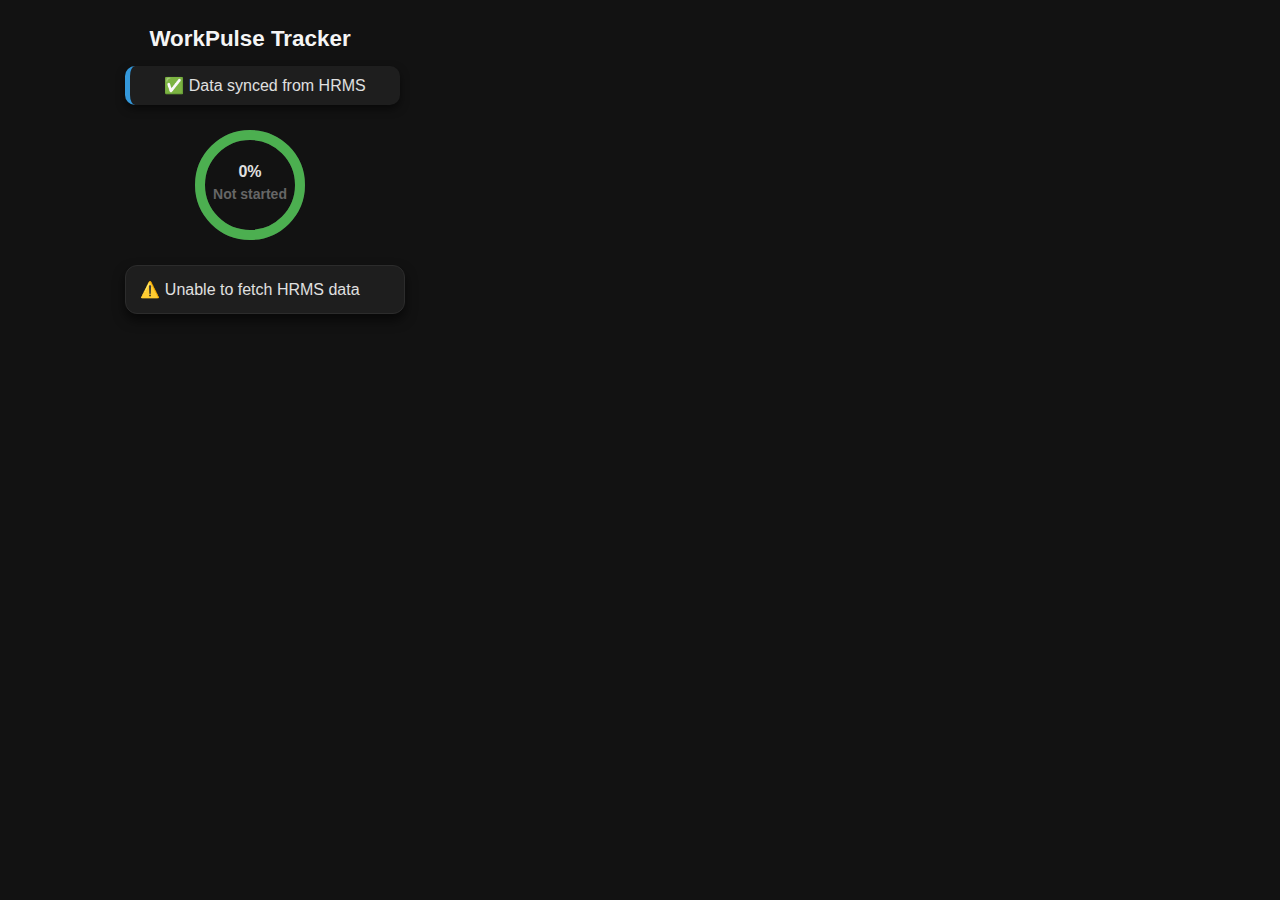
<file: mobile/index.html>
<!DOCTYPE html>
<html lang="en">

<head>
    <meta charset="UTF-8">
    <meta name="viewport" content="width=device-width, initial-scale=1.0">
    <title>WorkPulse Tracker</title>
    <link rel="stylesheet" href="style.css">
</head>

<body>
    <div class="container">
        <h3>WorkPulse Tracker</h3>

        <!-- Status + Syncing -->
        <div id="status">⌛ Fetching your status from HRMS...</div>
        <div id="spinner">
            <img src="spinner.gif" alt="Loading..." width="24" height="24">
            Syncing HRMS data...
        </div>

        <!-- Circular progress ring -->
        <div id="progress-ring-container" style="display:none;">
            <svg id="progress-ring" width="120" height="120">
                <circle class="ring-bg" cx="60" cy="60" r="50" />
                <circle class="ring-progress" cx="60" cy="60" r="50" />
                <text id="progress-text" x="60" y="48" text-anchor="middle" dominant-baseline="middle">0%</text>
                <text id="remaining-text" x="60" y="70" text-anchor="middle" dominant-baseline="middle">--h --m</text>
            </svg>
        </div>

        <!-- Attendance summary -->
        <div id="summary">Fetching summary...</div>
    </div>

    <script src="config.js"></script>
    <script src="app.js"></script>
</body>

</html>
</file>
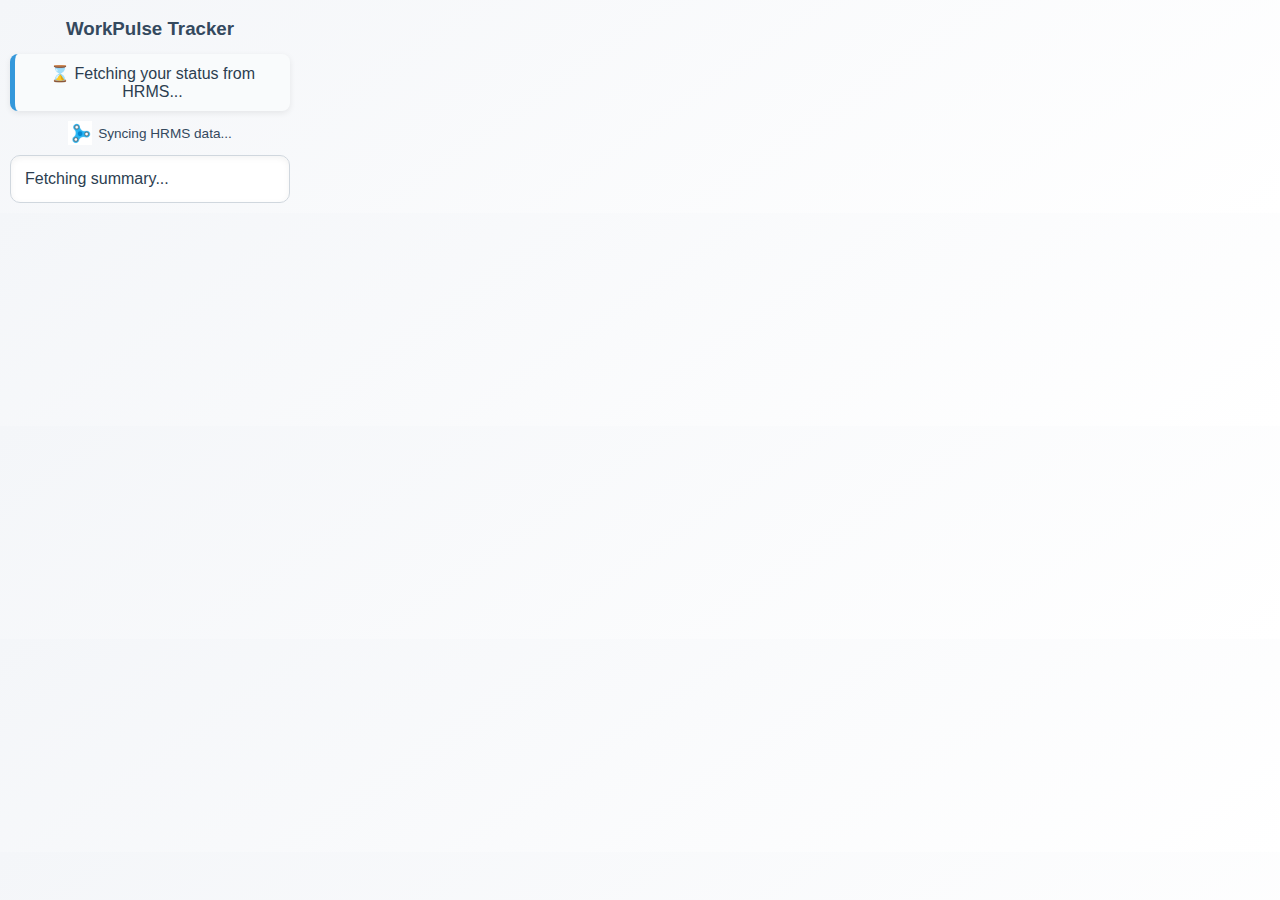
<file: popup.html>
<!DOCTYPE html>
<html lang="en">

<head>
    <meta charset="UTF-8">
    <title>WorkPulse Tracker</title>
    <link rel="stylesheet" href="style.css">
</head>

<body>
    <h3>WorkPulse Tracker</h3>

    <!-- Status + Syncing -->
    <div id="status">⌛ Fetching your status from HRMS...</div>
    <div id="spinner">
        <img src="spinner.gif" alt="Loading..." width="24" height="24">
        Syncing HRMS data...
    </div>

    <!-- Circular progress ring -->
    <div id="progress-ring-container" style="display:none;">
        <svg id="progress-ring" width="160" height="160">
            <circle class="ring-bg" cx="80" cy="80" r="70" />
            <circle class="ring-progress" cx="80" cy="80" r="70" />
            <!-- Percentage (top inside circle) -->
            <text id="progress-text" x="80" y="65" text-anchor="middle" dominant-baseline="middle">0%</text>
            <!-- Remaining time (center of circle) -->
            <text id="remaining-text" x="80" y="95" text-anchor="middle" dominant-baseline="middle">--h --m</text>
        </svg>
    </div>

    <!-- Attendance summary -->
    <div id="summary">Fetching summary...</div>

    <script src="config.js"></script>
    <script src="popup.js"></script>
</body>

</html>
</file>
<file: mobile/style.css>
body {
    font-family: 'Segoe UI', sans-serif;
    padding: 10px;
    margin: 0;
    width: 100%;
    max-width: 480px;
    background: #121212;
    color: #e0e0e0;
    display: flex;
    flex-direction: column;
    align-items: center;
    transition: background 0.3s, color 0.3s;
}

.container {
    max-width: 480px;
    margin: 0 auto;
    padding: 6px;
}

h3 {
    text-align: center;
    margin: 10px 0 14px;
    color: #f5f5f5;
    font-weight: 600;
    font-size: 1.4em;
}

/* Status */
#status {
    width: 100%;
    padding: 10px;
    background: #1e1e1e;
    border-left: 5px solid #3498db;
    border-radius: 10px;
    text-align: center;
    margin-bottom: 12px;
    box-shadow: 0 4px 8px rgba(0, 0, 0, 0.5);
    transition: background 0.3s, color 0.3s;
}

/* Spinner */
#spinner {
    display: flex;
    align-items: center;
    justify-content: center;
    gap: 6px;
    margin-bottom: 10px;
    font-size: 0.9em;
    color: #cccccc;
}

/* Progress ring */
#progress-ring-container {
    display: flex;
    justify-content: center;
    align-items: center;
    margin: 20px 0;
}

.ring-bg {
    fill: none;
    stroke: #333;
    stroke-width: 10;
}

.ring-progress {
    fill: none;
    stroke: #4caf50;
    stroke-width: 10;
    stroke-linecap: round;
    transform: rotate(-90deg);
    transform-origin: 50% 50%;
    transition: stroke-dasharray 0.5s ease, stroke-dashoffset 0.5s ease, stroke 0.5s ease;
}

#progress-text {
    font-size: 16px;
    font-weight: bold;
    fill: #e0e0e0;
}

#remaining-text {
    font-size: 14px;
    font-weight: bold;
    fill: #4caf50;
    transition: fill 0.5s ease;
}

/* Summary */
#summary {
    width: 100%;
    padding: 14px;
    background: #1e1e1e;
    border-radius: 12px;
    font-size: 1em;
    color: #e0e0e0;
    max-height: 300px;
    overflow-y: auto;
    border: 1px solid #2c2c2c;
    box-shadow: 0 6px 12px rgba(0, 0, 0, 0.6);
    transition: background 0.3s, color 0.3s;
}

/* Summary items */
.summary-item {
    display: flex;
    justify-content: space-between;
    padding: 8px 12px;
    margin: 6px 0;
    border-radius: 10px;
    background: #2a2a2a;
    font-size: 14px;
    box-shadow: 0 2px 6px rgba(0, 0, 0, 0.4);
    transition: transform 0.2s ease, background 0.3s ease;
}

.summary-item:hover {
    transform: translateY(-2px);
    background: #3a3a3a;
}

.summary-item .label {
    font-weight: bold;
    color: #f5f5f5;
}

.summary-item .value {
    color: #e0e0e0;
}

.summary-item.checkin {
    border-left: 4px solid #4caf50;
}

.summary-item.checkout {
    border-left: 4px solid #f44336;
}

.summary-item.expected {
    border-left: 4px solid #2196f3;
}

.summary-header {
    margin-top: 10px;
    font-weight: bold;
    font-size: 15px;
    color: #cccccc;
}

/* Break cards */
.break-card {
    display: flex;
    align-items: center;
    justify-content: space-between;
    padding: 10px 12px;
    margin: 6px 0;
    border-radius: 12px;
    background: #2c2c2c;
    border: 1px solid #444;
    font-size: 13px;
    box-shadow: 0 4px 8px rgba(0, 0, 0, 0.5);
    transition: transform 0.2s ease, background 0.3s ease;
}

.break-card:hover {
    transform: translateY(-2px);
    background: #3a3a3a;
}

.break-index {
    font-weight: bold;
    color: #ff9800;
}

.break-time {
    flex: 1;
    text-align: center;
    font-family: monospace;
    color: #e0e0e0;
}

.break-duration {
    font-weight: bold;
    color: #cccccc;
}

/* Scrollbar */
#summary::-webkit-scrollbar {
    width: 6px;
}

#summary::-webkit-scrollbar-thumb {
    background: #555;
    border-radius: 3px;
}

#summary::-webkit-scrollbar-track {
    background: #2c2c2c;
    border-radius: 3px;
}

/* Mobile responsiveness */
@media (max-width: 400px) {
    #progress-ring svg {
        width: 100px;
        height: 100px;
    }

    #progress-text {
        font-size: 14px;
    }

    #remaining-text {
        font-size: 12px;
    }

    .summary-item,
    .break-card {
        padding: 8px;
        font-size: 13px;
    }
}
</file>
<file: style.css>
body {
    font-family: 'Segoe UI', sans-serif;
    padding: 2px;
    width: 280px;
    background: linear-gradient(145deg, #f4f6f9, #ffffff);
    color: #2c3e50;
}

h3 {
    text-align: center;
    margin: 8px 0 14px;
    color: #34495e;
    font-weight: 600;
}

/* Status */
#status {
    padding: 10px;
    background: #f9fbfc;
    border-left: 5px solid #3498db;
    border-radius: 8px;
    text-align: center;
    margin-bottom: 10px;
    box-shadow: 0 2px 6px rgba(0, 0, 0, 0.08);
}

/* Spinner */
#spinner {
    display: flex;
    align-items: center;
    justify-content: center;
    gap: 6px;
    margin-bottom: 10px;
    font-size: 0.85em;
    color: #34495e;
}

/* Progress bar */
#progress-ring-container {
    display: flex;
    justify-content: center;
    align-items: center;
    margin: 20px 0;
}

.ring-bg {
    fill: none;
    stroke: #eee;
    stroke-width: 10;
}

.ring-progress {
    fill: none;
    stroke: #4caf50;
    /* Default green */
    stroke-width: 10;
    stroke-linecap: round;
    transform: rotate(-90deg);
    transform-origin: 50% 50%;
    transition: stroke-dasharray 0.5s, stroke-dashoffset 0.5s, stroke 0.5s;
}

#progress-text {
    font-size: 16px;
    font-weight: bold;
    fill: #333;
}

#remaining-text {
    font-size: 14px;
    fill: #666;
}

/* Summary */
#summary {
    padding: 14px;
    background: #fff;
    border-radius: 10px;
    font-size: 1em;
    color: #2c3e50;
    max-height: 220px;
    overflow-y: auto;
    border: 1px solid #d0d7de;
    box-shadow: inset 0 2px 6px rgba(0, 0, 0, 0.05);
}

.label {
    padding: 6px 10px;
    border-radius: 6px;
    font-weight: 600;
    margin-bottom: 6px;
    color: #fff;
}

.checkin {
    background: #27ae60;
}

.checkout {
    background: #d35400;
}

.breaks {
    background: #2980b9;
}

.break-item {
    margin-left: 20px;
    padding: 3px 0;
    font-weight: 500;
    color: #2c3e50;
}

/* Scrollbar */
#summary::-webkit-scrollbar {
    width: 6px;
}

#summary::-webkit-scrollbar-thumb {
    background: #95a5a6;
    border-radius: 3px;
}

#summary::-webkit-scrollbar-track {
    background: #ecf0f1;
    border-radius: 3px;
}
</file>
